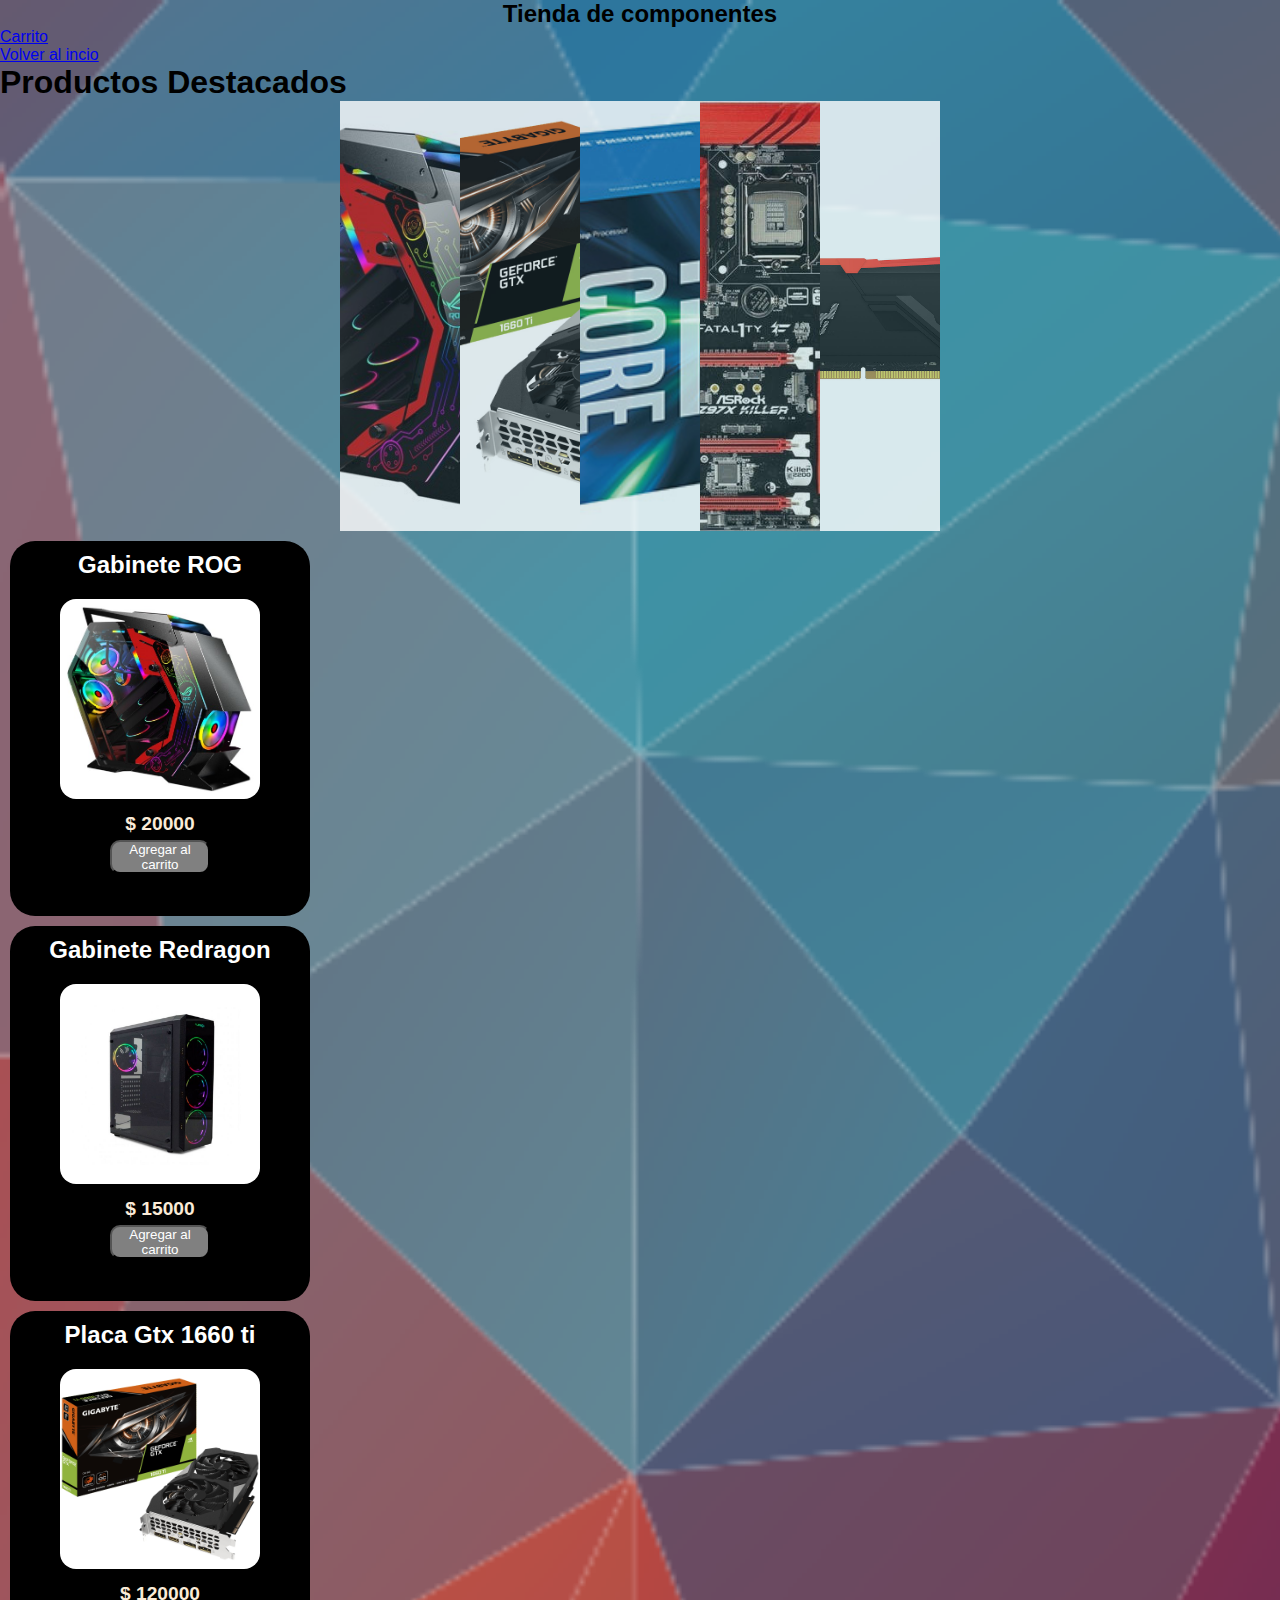
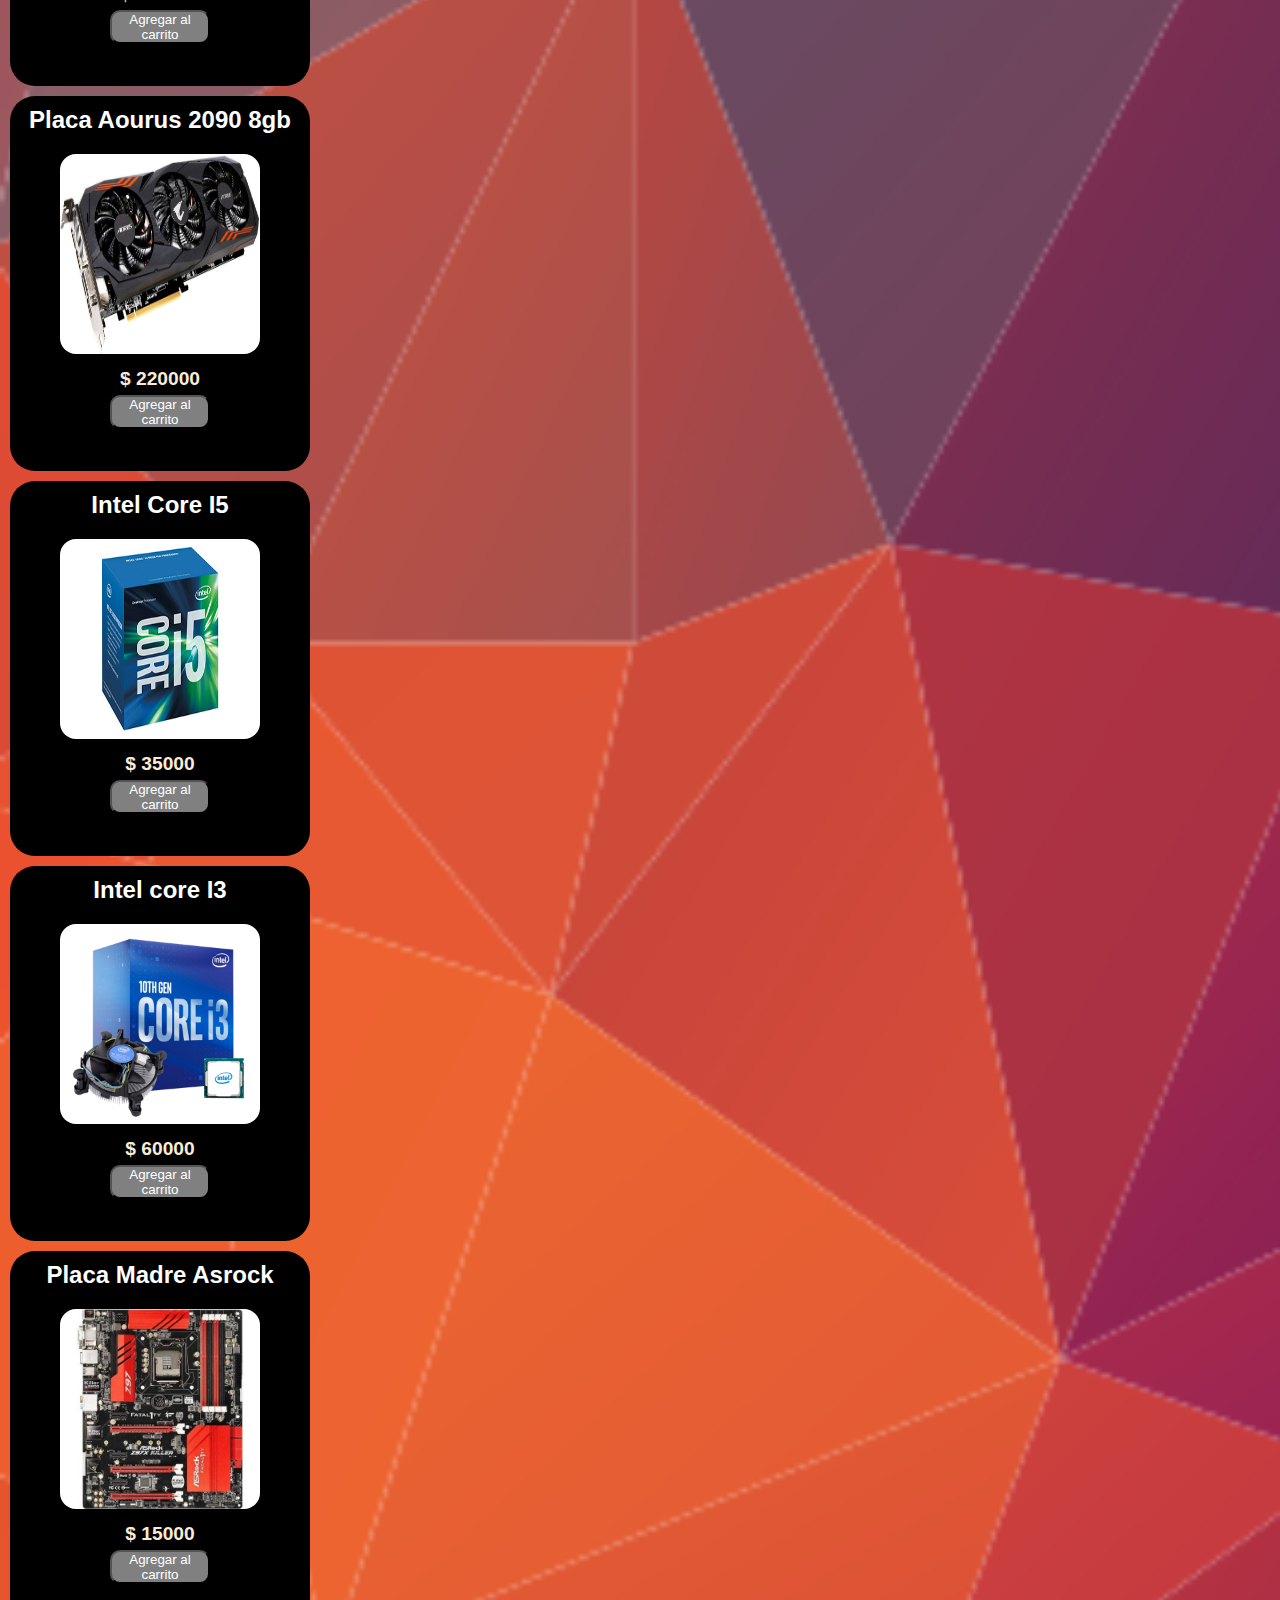
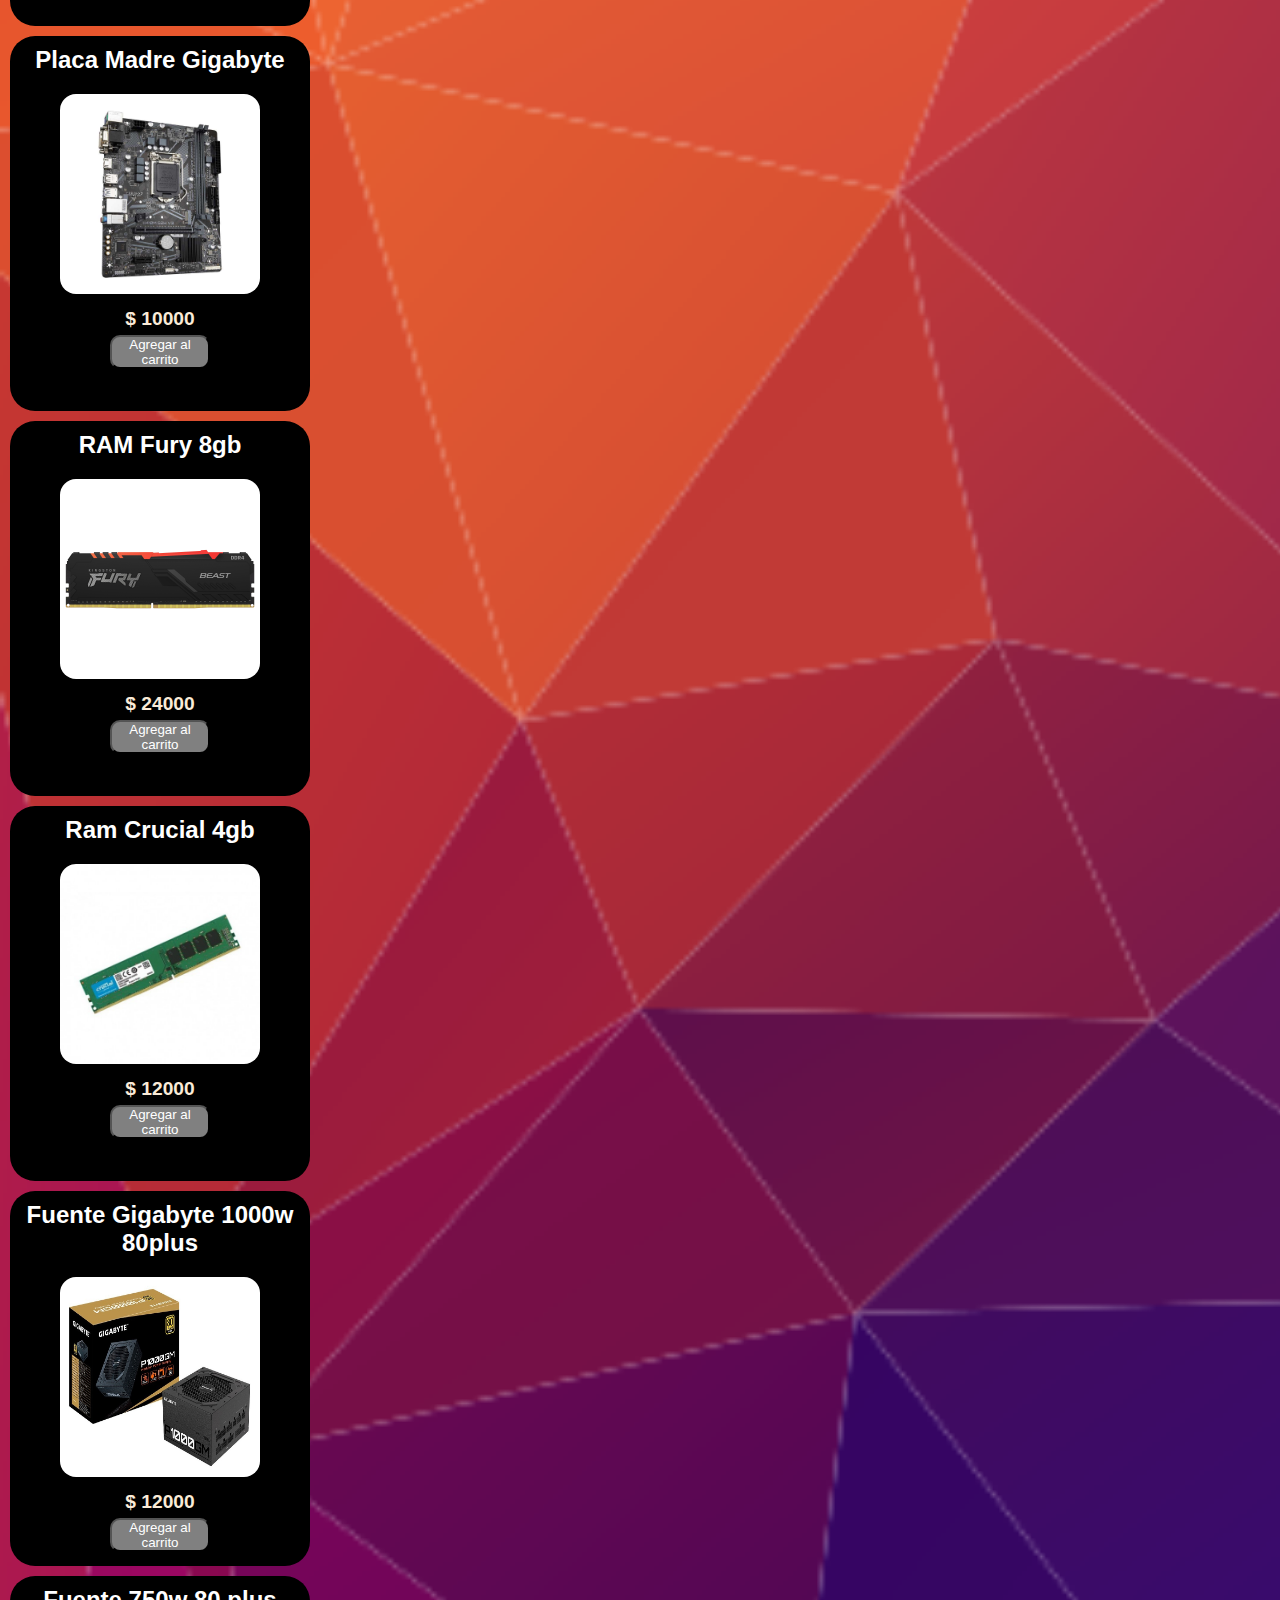
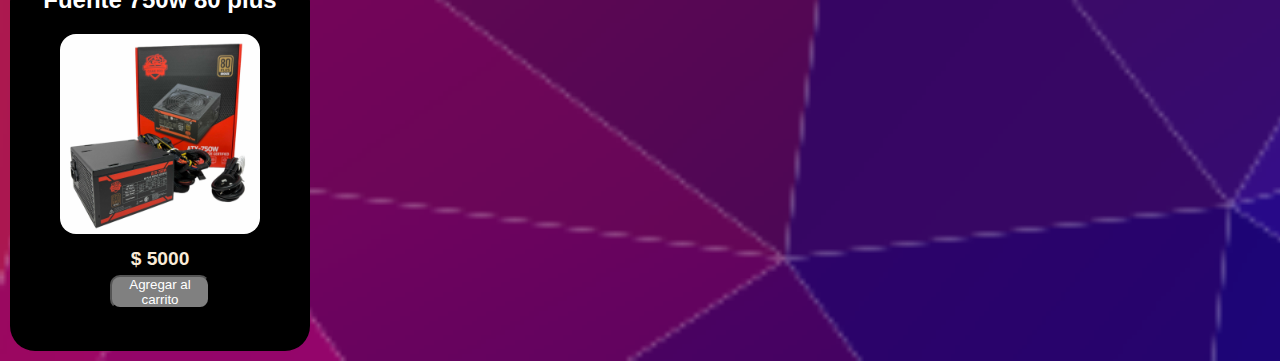
<file: pages/productos.html>
<!DOCTYPE html>
<html lang="es">

<head>
    <meta charset="UTF-8">
    <meta http-equiv="X-UA-Compatible" content="IE=edge">
    <meta name="viewport" content="width=device-width, initial-scale=1.0">
    <link rel="stylesheet" href="../css/style.css">
    <title>Productos</title>
</head>

<body class="body">
<header>
    <div class="titulo_principal">
        <h2>Tienda de componentes</h2>
    </div>
</header>
<nav>
    <ul>
        <li><a href="./carrito.html">Carrito</a></li>
        <li><a href="../index.html">Volver al incio</a></li>
    </ul>
</nav>
<div>
    <h1 class="titulo_destacados">Productos Destacados</h1>
</div>
<div class="section">
    <section class="section_1">
        <img class="section_img" src="../assets/image/gabinete_1.jpg" alt="gabinete">
        <img class="section_img" src="../assets/image/grafica_1.jpg" alt="grafica">
        <img class="section_img" src="../assets/image/micro_1.jpg" alt="microprocesador">
        <img class="section_img" src="../assets/image/placa_base_1.jpg" alt="placa base">
        <img class="section_img" src="../assets/image/ram_1.jpg" alt="memoria ram">
    </section>
</div>
<div id="contenedor_productos"></div>
<script src="../js/main.js"></script>
</body>

</html>
</file>
<file: css/style.css>
* {
    margin: 0;
    padding: 0;
    box-sizing: border-box;
    font-family: 'Lucida Sans', 'Lucida Sans Regular', 'Lucida Grande', 'Lucida Sans Unicode', Geneva, Verdana, sans-serif;
}

.contenedor_carrito{
    display: flex;
    justify-content: center;
}

.carrito_boton{
    text-align: center;
    border-radius: 16px;
    background-color: black;
    color: white;
    font-size: 1.9rem;
    width: 100px;
    cursor: pointer;
    margin: 16px;
}

.cantidad_carrito{
    background-color: red;
    color: white;
    border-radius: 50%;
    font-size: 20px;
    padding: 4px;
    top: 37px;
    position: absolute;
    display: none;
}

body {
    width: 100%;
    height: auto;
    background-image: url(../assets/image/back_image.png);
    background-size: cover;
}

a:hover {
    color: white;
    background-color: black;
    border-radius: 5px;
}

.section {
    display: flex;
    justify-content: center;
}

.section_1 {
    display: flex;
    width: 600px;
    height: 430px;
}

.section_img {
    width: 0px;
    flex-grow: 1;
    object-fit: cover;
    opacity: .8;
    transition: .5s ease;
}

.section_img:hover {
    cursor: crosshair;
    width: 300px;
    opacity: 1;
    filter: contrast(120%);
}

.titulo_principal {
    text-align: center;
}

.titulo{
    text-align: center;
    margin: 10px;
    text-decoration: underline;
}

.contenedor_productos {
    display: flex;
    flex-direction: row;
    flex-wrap: wrap;
    justify-content: space-between;
}

.tarjetas {
    width: 300px;
    height: 375px;
    background-color: black;
    margin: 10px;
    border-radius: 25px;
    text-align: center;
}

.tarjetas_img {
    width: 200px;
    height: 200px;
    margin: auto;
    border-radius: 16px;
    margin: 5px;
}

.tarjetas_tit {
    font-size: 1.5em;
    margin: 10px;
    padding: 10px;
    text-align: center;
    color: white;
    margin: 5px;
}

.tarjetas_subtit {
    font-size: 1.2em;
    text-align: center;
    color: antiquewhite;
    margin:5px
}

.tarjetas_boton {
    background-color: grey;
    color: white;
    border-radius: 10px;
    cursor: pointer;
    width: 100px;
    text-align: center;
}

.tarjetas_boton:hover {
    background-color: green;
    scale: 1.5;
}

.carrito_contenedor{
    width: 80%;
    margin: 0 10%;
    max-height: 88vh;
    color: white;
    background-color: black;
    display: flex;
    flex-direction: column;
    /* comportamiento */
    position: fixed;
    overflow: auto;
    z-index: 9;
    top: 12vh;
    scrollbar-color: none;
}

.carrito_contenedor::-webkit-scrollbar{
    display: none;
}

.carrito_header{
    display: flex;
    justify-content: space-around;
    background-color: grey;
    color: white;
    width: 100%;
}

.carrito_titulo{
    margin-left: 100px;
    margin-top: 22px;
    text-align: center;
}

.carrito_boton{
    text-align: center;
    justify-self: center;
    cursor:pointer;
}

.carrito_tarjetas{
    width: 200px;
    margin: 10px;
    background-color: white;
    color: black;
}

.carrito_img{
    height: 120px;
    width: 120px;
}

.total_carrito{
    font-size: 25px;
    padding: 20px;
    text-align: center;
    padding-top: 20px;
    background-color: grey;
}

.eliminar_producto{
    cursor: pointer;
}


.noticias {
    text-align: center;
    font-size: 1.8rem;
    color: black;
}

.formulario {
    display: flex;
    justify-content: space-evenly;
    color: black;
    margin: 15px;
    padding: 15px;
    text-decoration: underline;
}

.formulario label {
    width: 100px;
    height: auto;
    color: black;
    font-size: larger;
}

.formulario button {
    background-color: black;
    width: 100px;
    color: antiquewhite;
    text-decoration: none;
}

.formulario button:hover {
    scale: 1.5;
    background-color: green;
    text-decoration: none;
}
</file>
